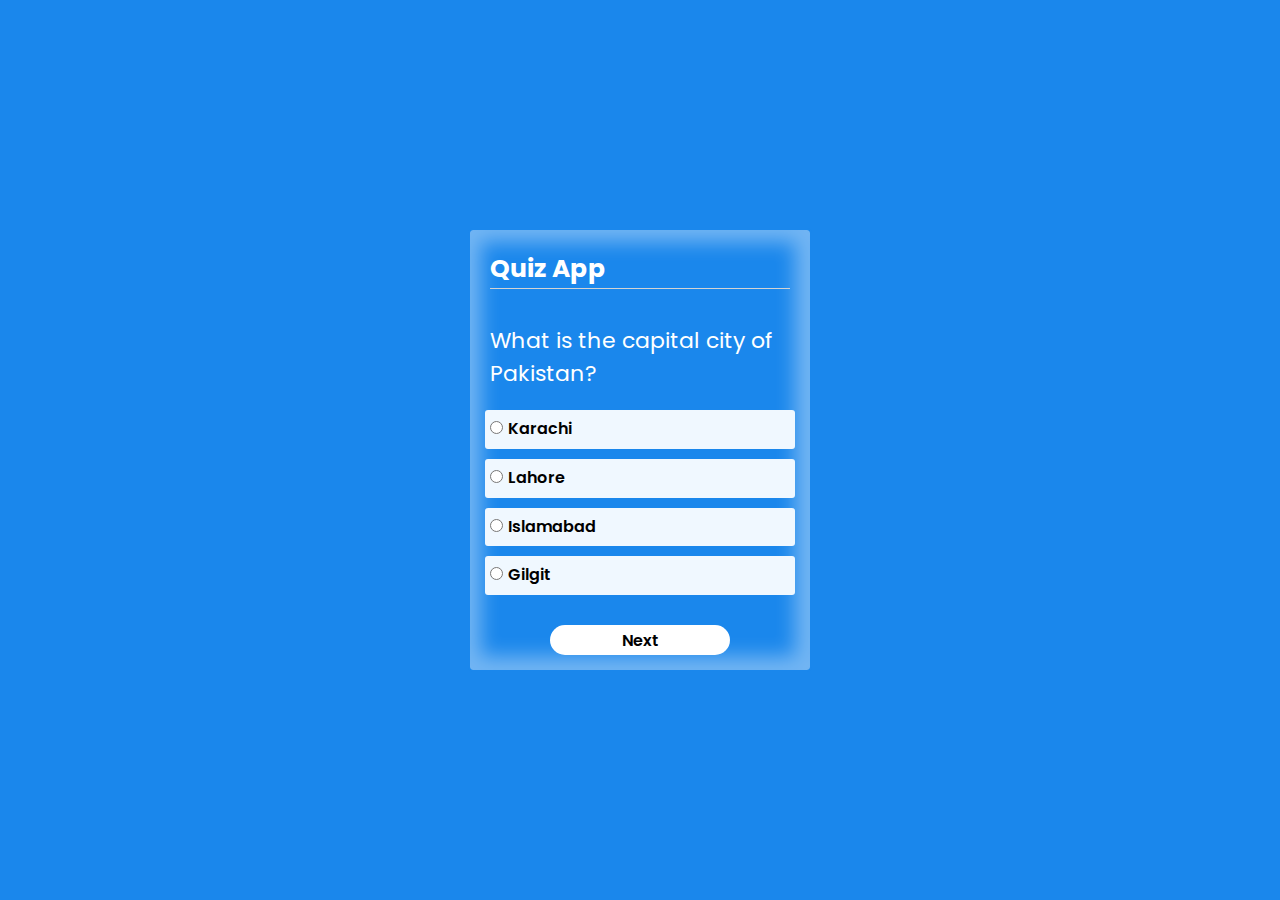
<file: quiz.html>
<!DOCTYPE html>
<html lang="en">
  <head>
    <meta charset="UTF-8" />
    <meta name="viewport" content="width=device-width, initial-scale=1.0" />
    <link rel="stylesheet" href="style1.css" />
    <title>Salman Quiz App</title>
  </head>
  <body>
    <div class="positions">
      <div class="quiz-main" id="question">
        </div>
      </div>
      <div class="scoreCart" id="result"></div>
    </div>

    <script src="app.js"></script>
  </body>
</html>
</file>
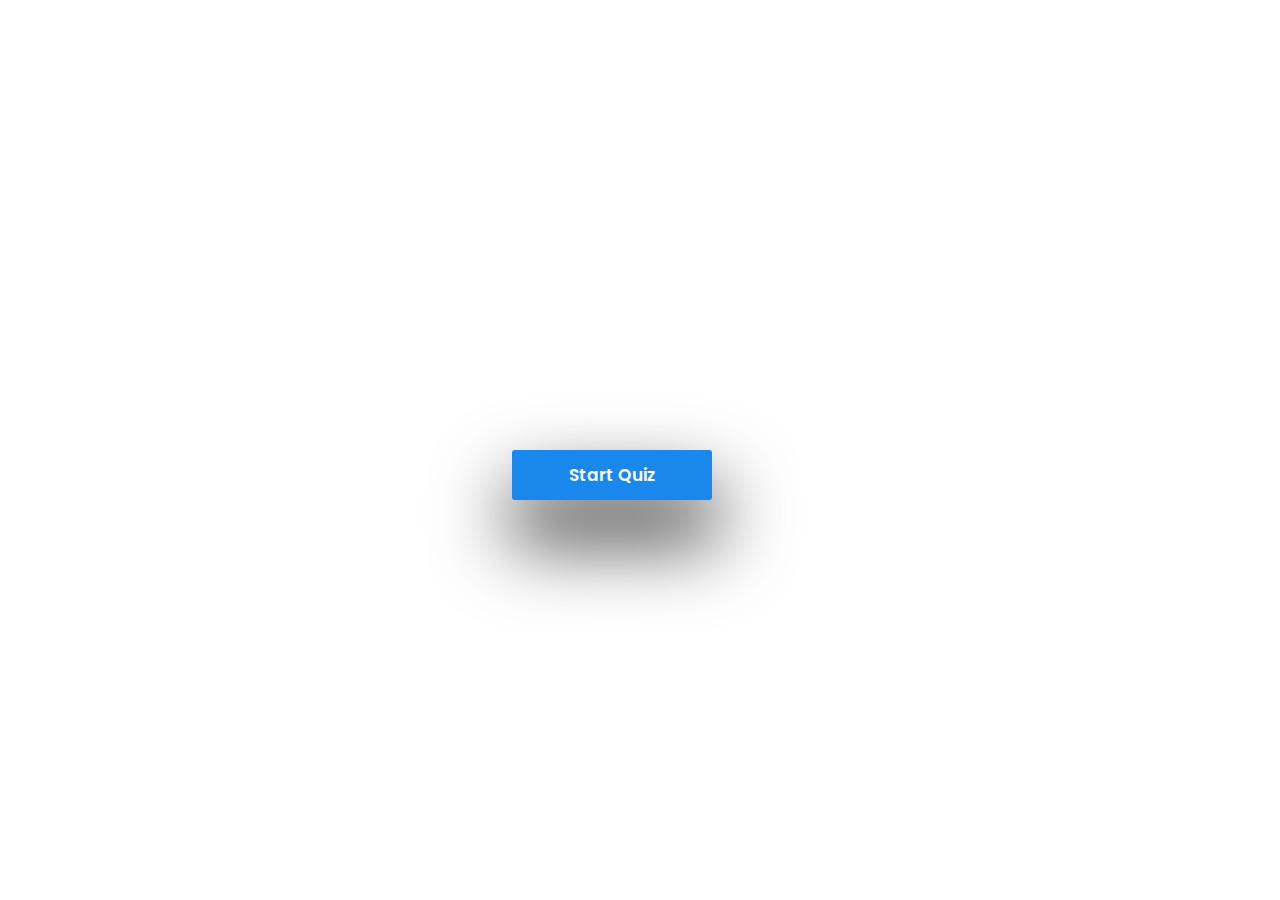
<file: start.html>
<!DOCTYPE html>
<html lang="en">
  <head>
    <meta charset="UTF-8" />
    <meta name="viewport" content="width=device-width, initial-scale=1.0" />
    <link rel="stylesheet" href="style1.css" />
    <title>Start Quiz</title>
  </head>
  <body>
    <div class="main">
      <div class="strtBtn">
        <button id="strtquizBtn" onclick="window.location.assign('quiz.html')">
          Start Quiz
        </button>
      </div>
    </div>

    <script src="app.js"></script>
  </body>
</html>
</file>
<file: style1.css>
@import url('https://fonts.googleapis.com/css2?family=Poppins:wght@300;&display=swap');

* {
    margin: 0;
    padding: 0;
    font-family: 'Poppins', sans-serif;
}

.quiz-main {
    background-color: #1A87EC;
    height: 100vh;
    width: 100%;
    display: flex;
    justify-content: center;
    align-items: center;
    flex-direction: column;
    box-shadow: 2px 39px 76px 4px rgba(255, 255, 255, 0.75);
    -webkit-box-shadow: 2px 39px 76px 4px rgba(255, 255, 255, 0.75);
    -moz-box-shadow: 2px 39px 76px 4px rgba(255, 255, 255, 0.75);
}

.quiz {
    height: 400px;
    width: 300px;
    background-color: #fff;
    padding: 20px;
    border-radius: 5px;
    background-color: transparent;
    border: 2px solid #1A87EC;
    display: block;
    box-shadow: -2px -1px 19px 13px rgba(255, 255, 255, 0.39) inset;
    -webkit-box-shadow: -2px -1px 19px 13px rgba(255, 255, 255, 0.39) inset;
    -moz-box-shadow: -2px -1px 19px 13px rgba(255, 255, 255, 0.39) inset;
}

label {
    border: 2px solid #1A87EC;
    width: 300px !important;
    display: inline-block;
    padding: 5px;
    margin-bottom: 5px;
    background-color: #F0F8FF;
    border-radius: 3px;
    border: none;
    line-height: 1.8;
    cursor: pointer;
    
}

label input {
    margin-right: 5px;
}

label:hover {
    background-color: #ddd;
}

.heading h3 {
    border-bottom: 1px solid lightgrey;
    margin-bottom: 35px;
    font-size: 25px;
    color: #fff;
}

.quiz .title {
    margin-bottom: 10px;
    font-size: 22px;
    color: #fff;
    margin-bottom: 20px;
}

.quiz button {
    width: 180px;
    height: 30px;
    border-radius: 20px;
    background-color: #ffffff;
    border: none;
    margin-top: 10px;
    margin-bottom: 10px;
    color: #000000;
    text-align: center;
    text-decoration: none;
    line-height: 2;
    cursor: pointer;
    margin: auto;
    margin-top: 20px;
    font-size: 16px;
    font-weight: 600;
}

.quiz button:hover {
    background-color: #ddd;
    color: #000000;
}

.strtBtn button {
    height: 50px;
    width: 200px;
    color: #ffffff;
    display: flex;
    justify-content: center;
    align-items: center;
    position: absolute;
    font-size: 17px;
    font-weight: 600;
    border: none;
    border-radius: 3px;
    top: 50%;
    left: 40%;
    cursor: pointer;
    display: block;
    background-color: #1A87EC;
    box-shadow: 2px 39px 76px 4px rgba(0, 0, 0, 0.75);
    -webkit-box-shadow: 2px 39px 76px 4px rgba(0, 0, 0, 0.75);
    -moz-box-shadow: 2px 39px 76px 4px rgba(0, 0, 0, 0.75);
}

.strtBtn button:hover {
    background-color: #ffffff;
    color: #1A87EC;
}


.options {
    display: flex;
    justify-content: center;
    align-items: center;
    flex-direction: column;
    cursor: pointer;
    gap: 5px;
    font-size: 16px;
    font-weight: 600;
}

.scoreCart {
    height: 100vh;
    display: flex;
    justify-content: center;
    align-items: center;
    display: none;
    margin: 0 auto;
    background-color: #fff;
}

.score {
    border-radius: 5px;
    color: #000000;
    width: 350px;
    height: 300px;
    display: flex;
    justify-content: center;
    align-items: center;
    flex-direction: column;
    top: 20% !important;
    position: relative;
    left: 35%;
    background-color: #1A87EC;
    color: #fff;
    box-shadow: 15px 27px 12px -6px rgba(0, 0, 0, 0.72);
    -webkit-box-shadow: 15px 27px 12px -6px rgba(0, 0, 0, 0.72);
    -moz-box-shadow: 15px 27px 12px -6px rgba(0, 0, 0, 0.72);
}

.score h4 {
    margin-top: 30%;
    margin-bottom: 15px;
    font-size: 18px;
    font-weight: 600;
}

#quit {
    height: 35px;
    width: 170px;
    border-radius: 20px;
    background-color: #ffffff;
    border: none;
    margin-top: 10px;
    margin-bottom: 10px;
    color: #000000;
    text-align: center;
    text-decoration: none;
    line-height: 2;
    cursor: pointer;
    margin: auto;
    margin-top: 20px;
    display: flex;
    justify-content: center;
    align-items: center;
    font-size: 16px;
    font-weight: 600;
}

#quit:hover {
    background-color: #ddd;
}


.timer {
    position: absolute;
    right: 160px;
    top: 60px;
    height: 50px;
    width: 50px;
    border-radius: 50%;
    background-color: #fff;
    color: #000000;
    font-size: 20px;
    font-weight: 600;
    /* border: 2px solid #000000; */
    box-shadow: 0px 3px 24px 9px rgba(255, 255, 255, 0.75);
    -webkit-box-shadow: 0px 3px 24px 9px rgba(255, 255, 255, 0.75)inset;
    -moz-box-shadow: 0px 3px 24px 9px rgba(255, 255, 255, 0.75)inset;
    display: flex;
    justify-content: center;
    align-items: center;
    display: none;
}
</file>
